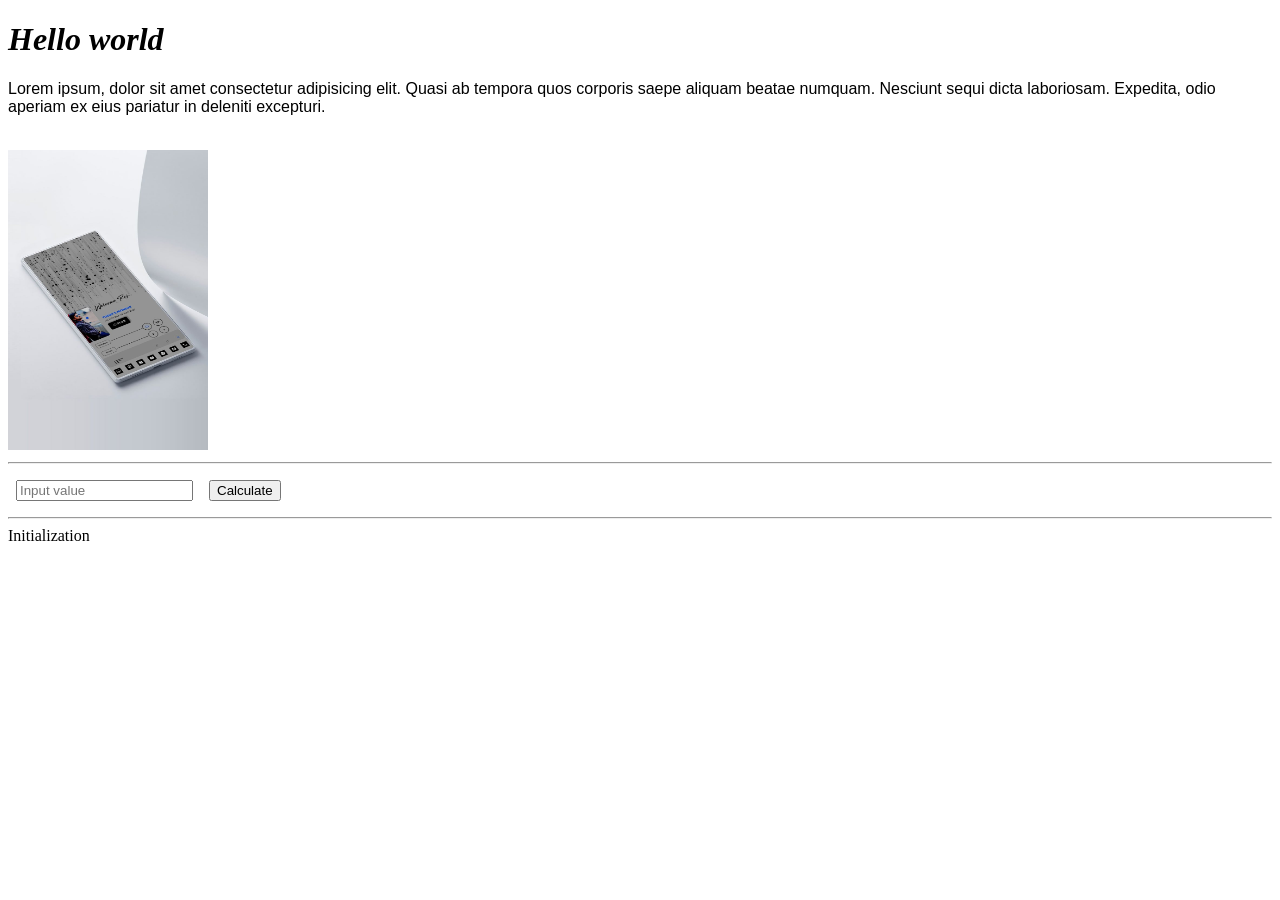
<file: Draft/index.html>
<!DOCTYPE html>
<html lang="en">
<head>
    <meta charset="UTF-8">
    <meta name="viewport" content="width=device-width, initial-scale=1.0">
    <title>Document</title>
    
    <link rel="stylesheet" href="style.css"> <!-- CSS -->
</head>
<body>
    <h1>Hello world</h1>
    <p class="text">Lorem ipsum, dolor sit amet consectetur adipisicing elit. Quasi ab tempora quos corporis saepe aliquam beatae numquam. Nesciunt sequi dicta laboriosam. 
    Expedita, odio aperiam ex eius pariatur in deleniti excepturi.</p>

    <br>

    <div>
        <img src="test.jfif" width="200" height="300">
    </div>

    <hr>

    <div class="container">
        <input type="text" id="input" placeholder="Input value">
        <button id="button">Calculate</button>
    </div>

    <hr>

    <div id="result">Initialization</div>

    <script src="script.js"></script> <!-- JS -->
</body>
</html>
</file>
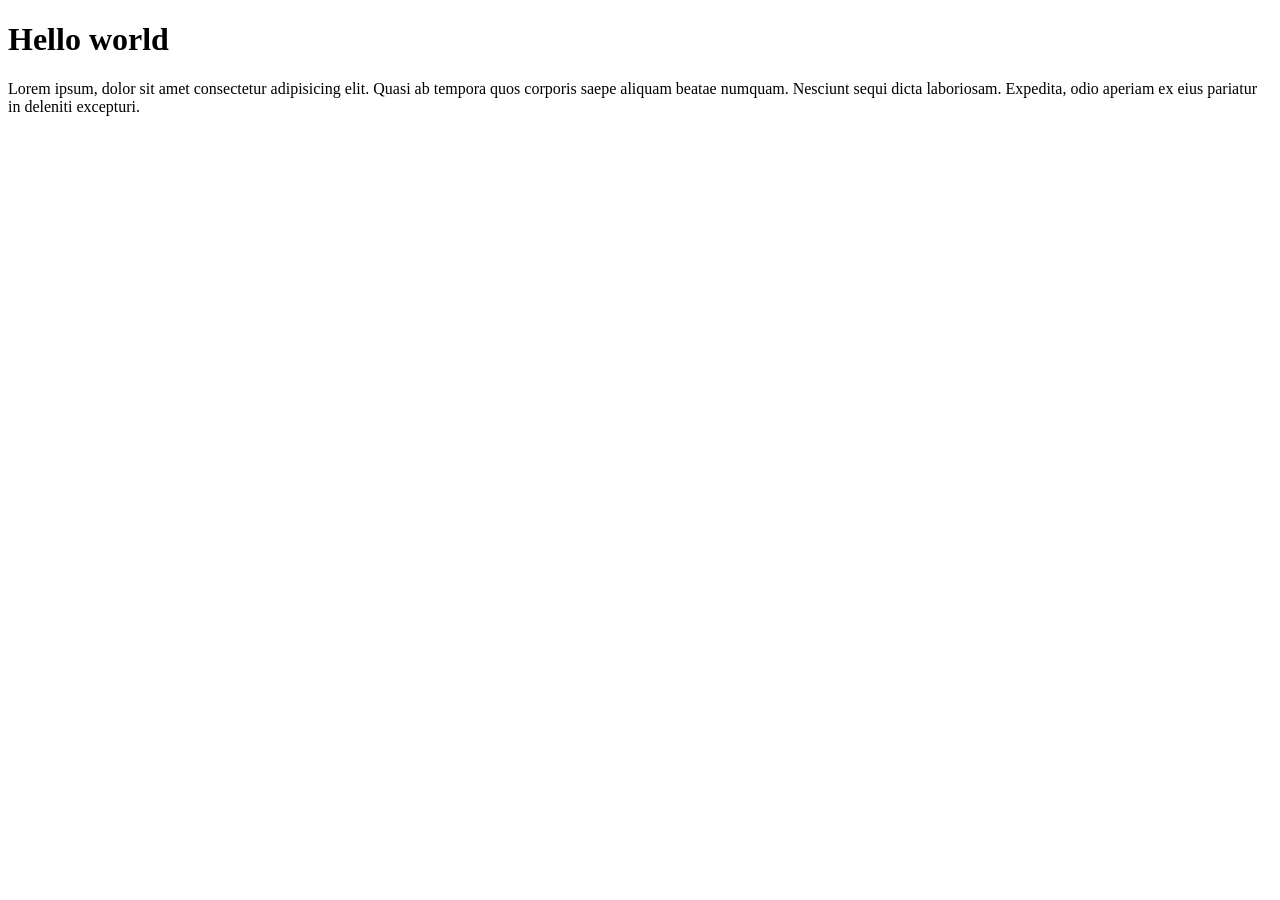
<file: Draft/Hello world.html>
<!DOCTYPE html>
<html lang="en">
<head>
    <meta charset="UTF-8">
    <meta name="viewport" content="width=device-width, initial-scale=1.0">
    <title>Document</title>
</head>
<body>
    <h1>Hello world</h1>
    <p>Lorem ipsum, dolor sit amet consectetur adipisicing elit. Quasi ab tempora quos corporis saepe aliquam beatae numquam. Nesciunt sequi dicta laboriosam. 
    Expedita, odio aperiam ex eius pariatur in deleniti excepturi.</p>
</body>
</html>
</file>
<file: Draft/style.css>
h1 {
    font-style: italic;
}

.text {
    font-family: 'Lucida Sans', 'Lucida Sans Regular', 'Lucida Grande', 'Lucida Sans Unicode', Geneva, Verdana, sans-serif;
}

.container {
    display: flex;
}

input, button {
    margin: 8px;
}
</file>
